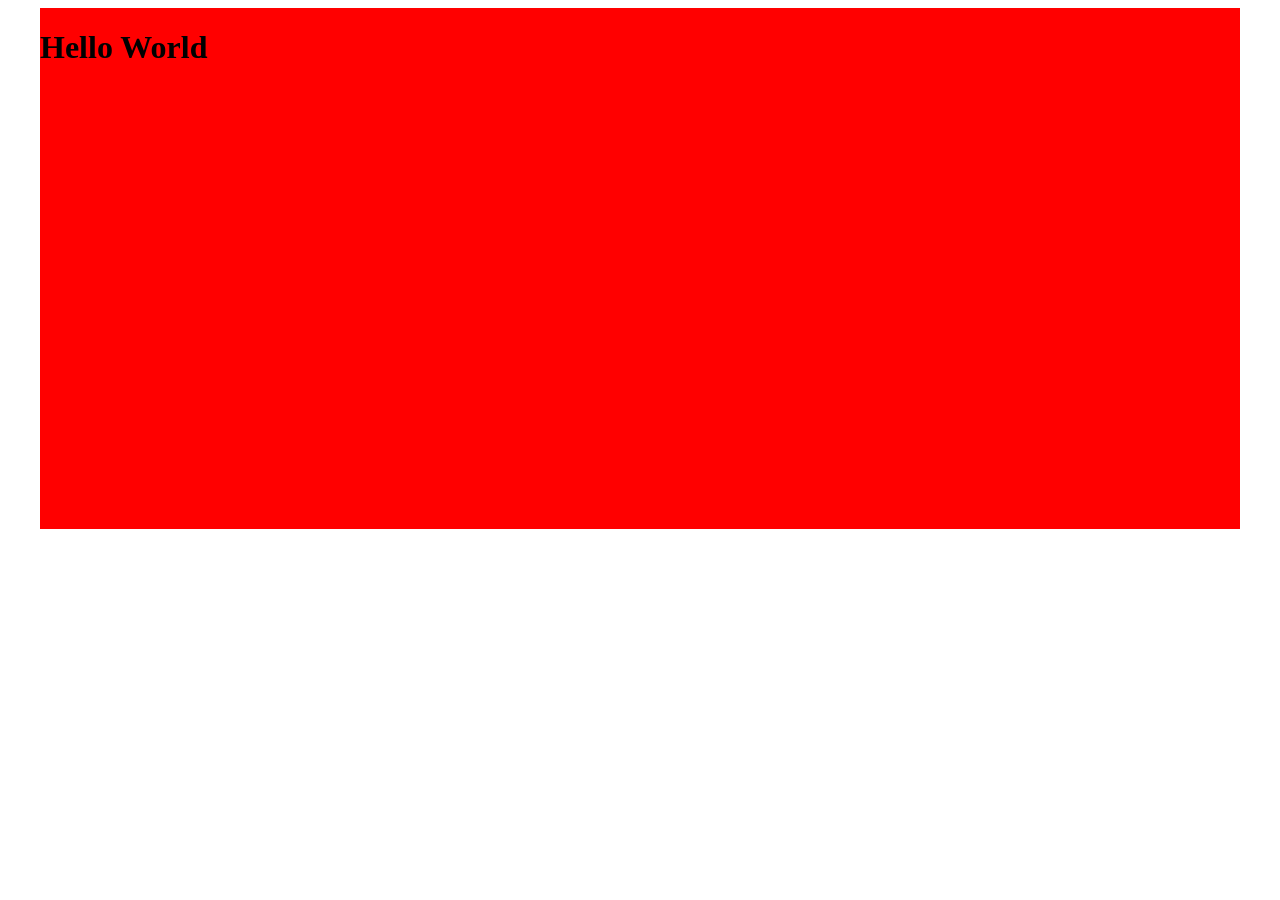
<file: Web Dev + Devops/week-1/Assignment/assignment-1/0-horizontal-align/index.html>
<!DOCTYPE html>
<html lang="en">
<head>
    <meta charset="UTF-8">
    <meta name="viewport" content="width=device-width, initial-scale=1.0">
    <title>Document</title>

    <style>
        .container{
            width: 1200px;
            background-color: red;
        }
        .content{
            height: 500px;
        }
    </style>
</head>
<body>

    <div style="display: flex; justify-content: center;">
    <div class="container">
        <div class="content">
            <h1>Hello World</h1>
        </div>
    </div>
    </div>
    
</body>
</html>
</file>
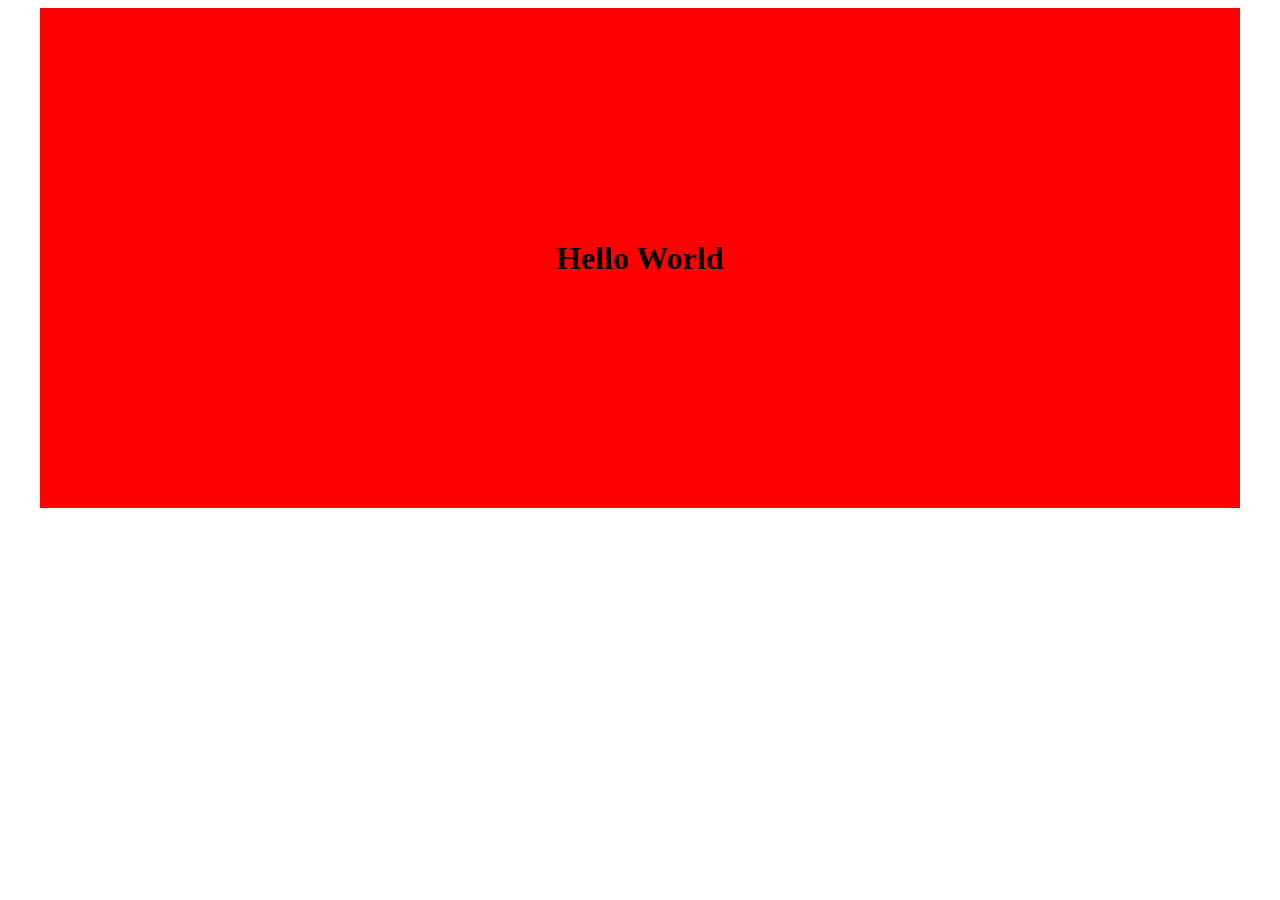
<file: Web Dev + Devops/week-1/Assignment/assignment-1/1-vertical-align/index.html>
<!DOCTYPE html>
<html lang="en">
<head>
    <meta charset="UTF-8">
    <meta name="viewport" content="width=device-width, initial-scale=1.0">
    <title>Document</title>
    <style>
           .container{
            width: 1200px;
            margin: 0 auto;
            background-color: red;
           }

           .content{
            height: 500px;
           }

           .vertical-center{
            display: flex;
            justify-content: center;
            height: 100%;
            flex-direction: column;
           }
           .horizontal-center{
            margin: 0 auto;
           }
    </style>
</head>
<body>
    <div class="container">
        <div class="content">
            <div class="vertical-center">
                <div class="horizontal-center">
                    <h1>
                        Hello World
                    </h1>
                </div>
            </div>
        </div>
    </div>
</body>
</html>
</file>
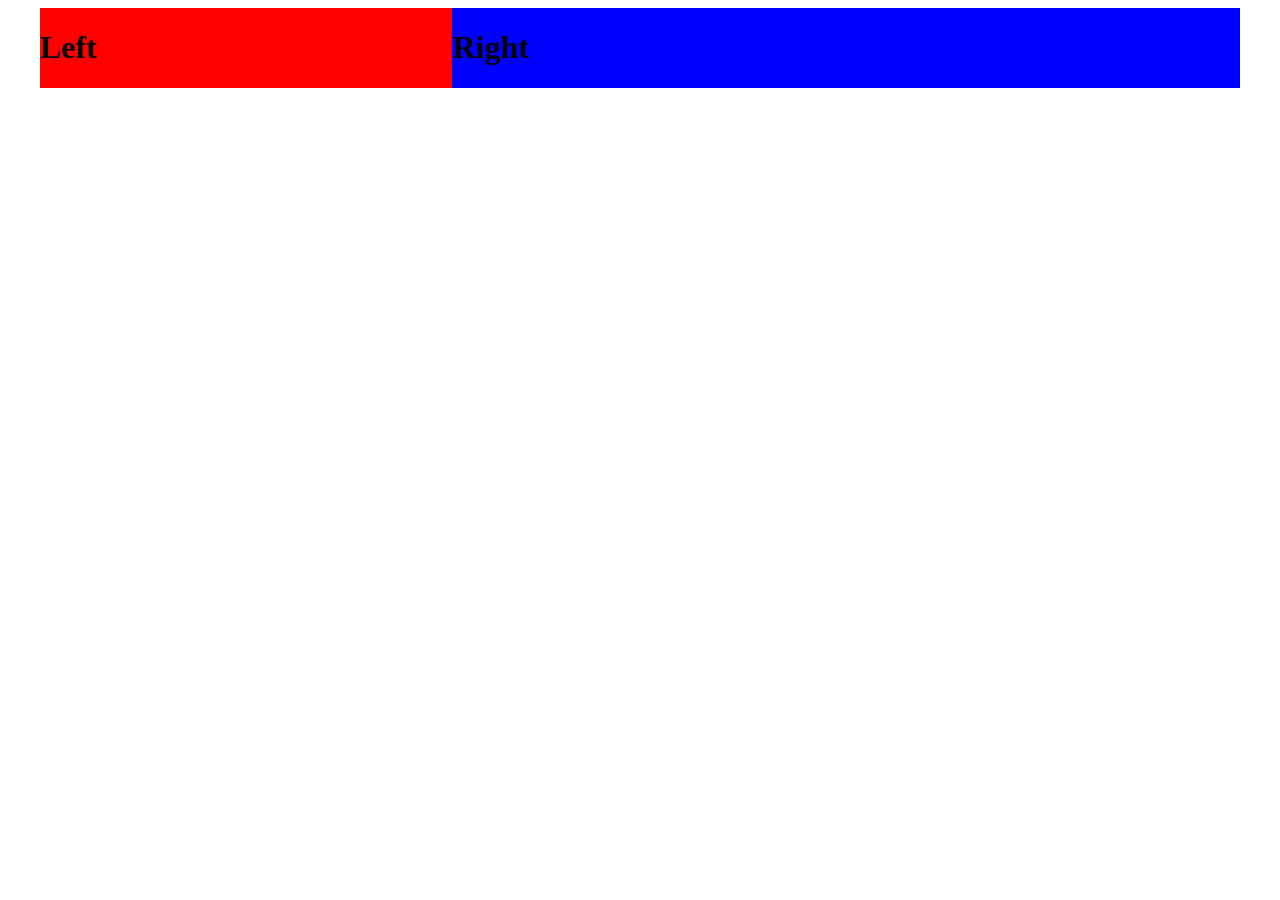
<file: Web Dev + Devops/week-1/Assignment/assignment-1/2-flex-layout/index.html>
<!DOCTYPE html>
<html lang="en">
<head>
    <meta charset="UTF-8">
    <meta name="viewport" content="width=device-width, initial-scale=1.0">
    <title>Document</title>
    <style>

.container{
    width: 1200px;
    margin: 0 auto;
    display: flex;
}

.left{
    background-color: red;
    flex-grow: 1;
}

.right{
    background-color: blue;
    flex-grow: 2;
}
    </style>
</head>
<body>
    <div class="container">
        <div class="left">
            <h1>Left</h1>
        </div>
        <div class="right">
            <h1>Right</h1>
        </div>
    </div>
    
</body>
</html>
</file>
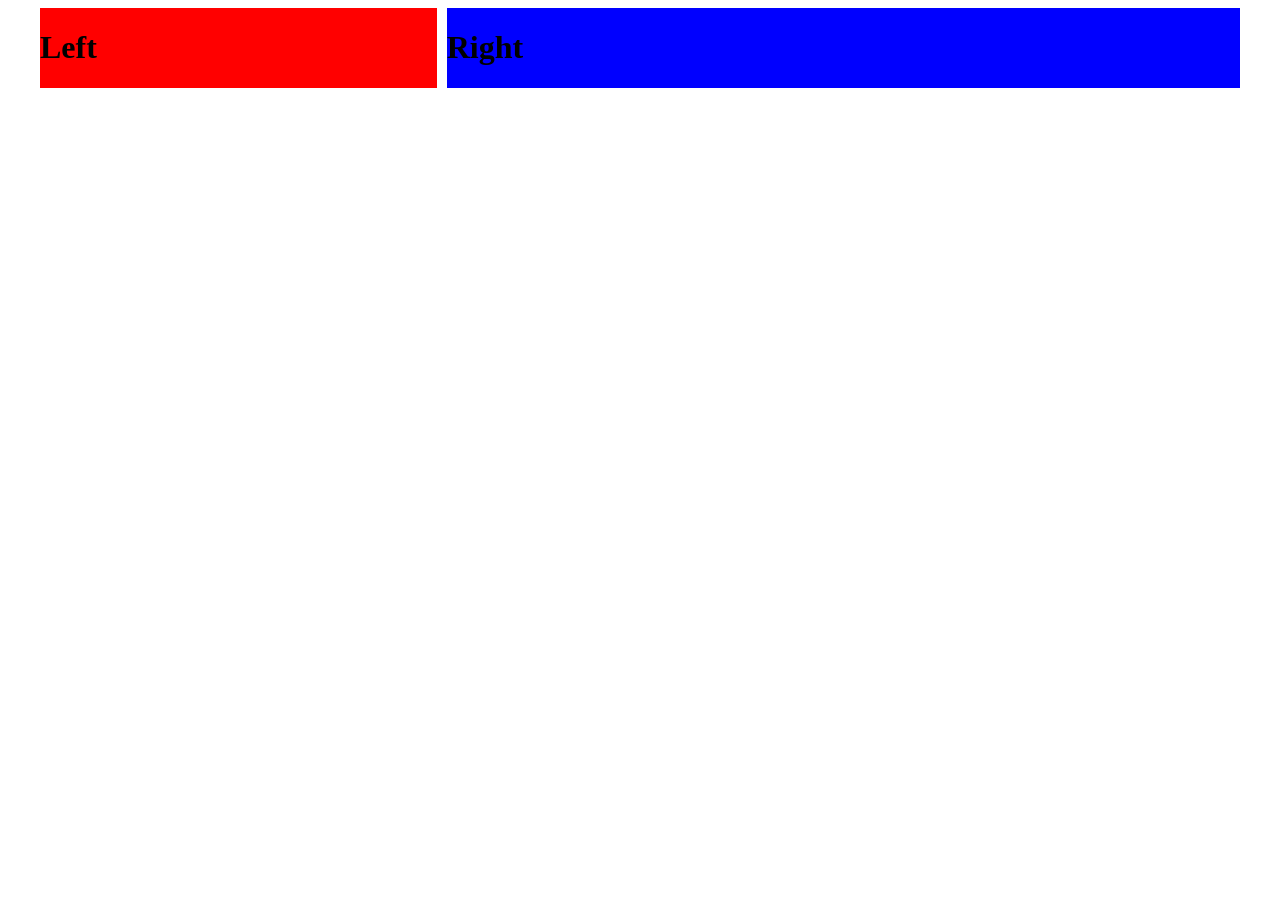
<file: Web Dev + Devops/week-1/Assignment/assignment-1/3-grid-layout/index.html>
<!DOCTYPE html>
<html lang="en">
<head>
    <meta charset="UTF-8">
    <meta name="viewport" content="width=device-width, initial-scale=1.0">
    <title>Grid layout</title>
    <style>

         .container{
            width: 1200px;
            margin: 0 auto;
            display: grid;
            grid-template-columns: 1fr 2fr;
            gap: 10px;
         }
         .left{
            background-color: red;
         }
         .right{
            background-color: blue;
         }


    </style>
</head>
<body>

<div class="container">
    <div class="left">
        <h1>Left</h1>
    </div>
    <div class="right">
        <h1>Right</h1>
    </div>
</div>
    
</body>
</html>
</file>
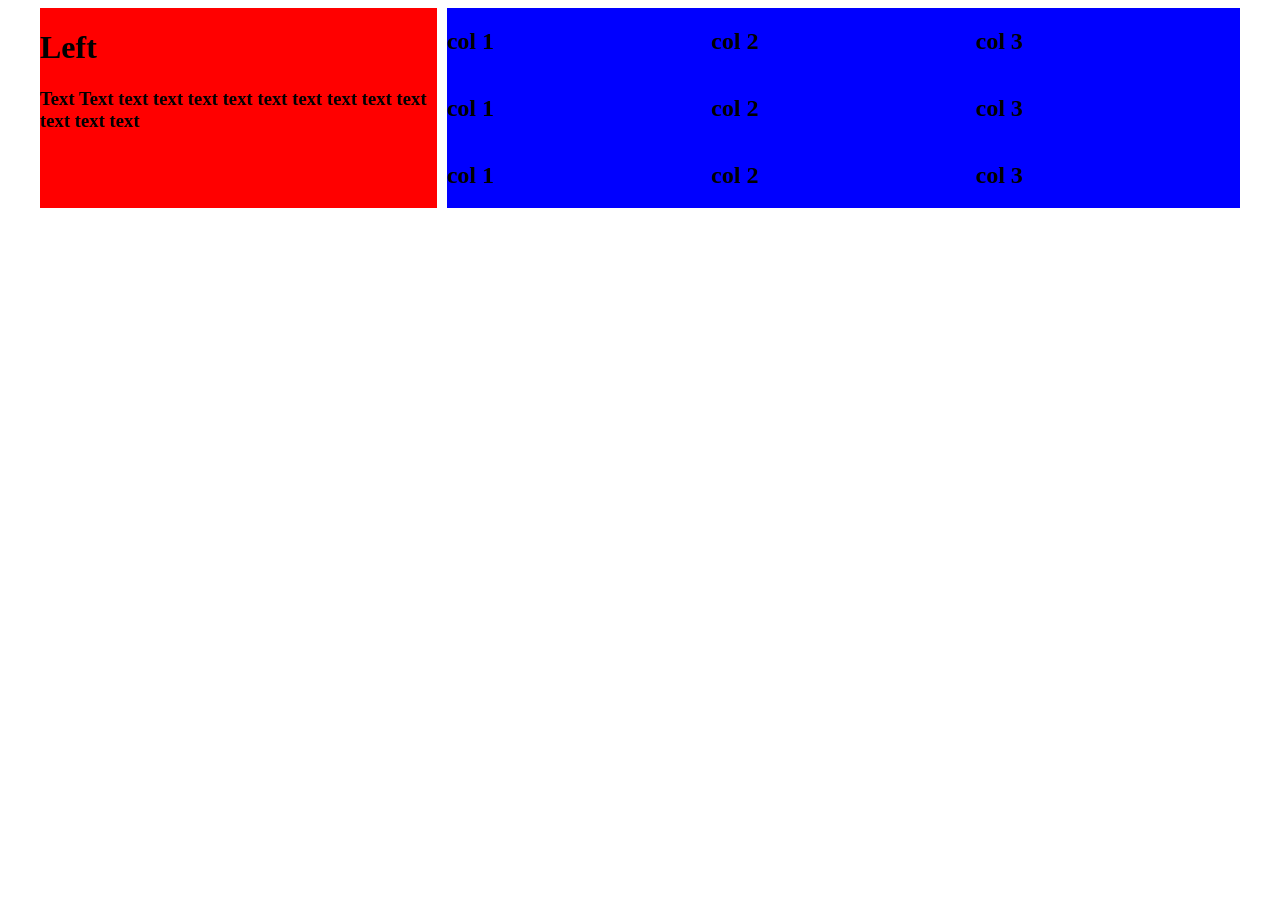
<file: Web Dev + Devops/week-1/Assignment/assignment-1/4-more-complicate/index.html>
<!DOCTYPE html>
<html lang="en">
<head>
    <meta charset="UTF-8">
    <meta name="viewport" content="width=device-width, initial-scale=1.0">
    <title>Document</title>

    <style>
        .container{
            width: 1200px;
            margin: 0 auto;
            display: grid;
            grid-template-columns: 1fr 2fr;
            gap: 10px;
        }

        .left{
            background-color: red;
        }

        .right{
            background-color: blue;
        }

        .vertical-center{
            display: flex;
            justify-content: center;
            align-items: center;
            height: 100%;
        }


        .horizontal-center{
            margin: 0 auto;
        }

        .grid1{
            display: grid;
            grid-template-columns: 1fr 1fr 1fr;
        }




    </style>
</head>
<body>

    <div class="container">
        <div class="left">
            <div>
        <div class="horizontal-center">
            <h1>Left</h1>
        </div>
        <div>
            <h3>Text Text text text text text text text text text text text text text</h3>
        </div>
    </div>
    </div>


    <div class="right">
        
        <div class="grid1">
            <h2>col 1</h2>
            <h2>col 2</h2>
            <h2>col 3</h2>
            <h2>col 1</h2>
            <h2>col 2</h2>
            <h2>col 3</h2>
            <h2>col 1</h2>
            <h2>col 2</h2>
            <h2>col 3</h2>
        </div>
    
    </div>
    </div>
    
</body>
</html>
</file>
